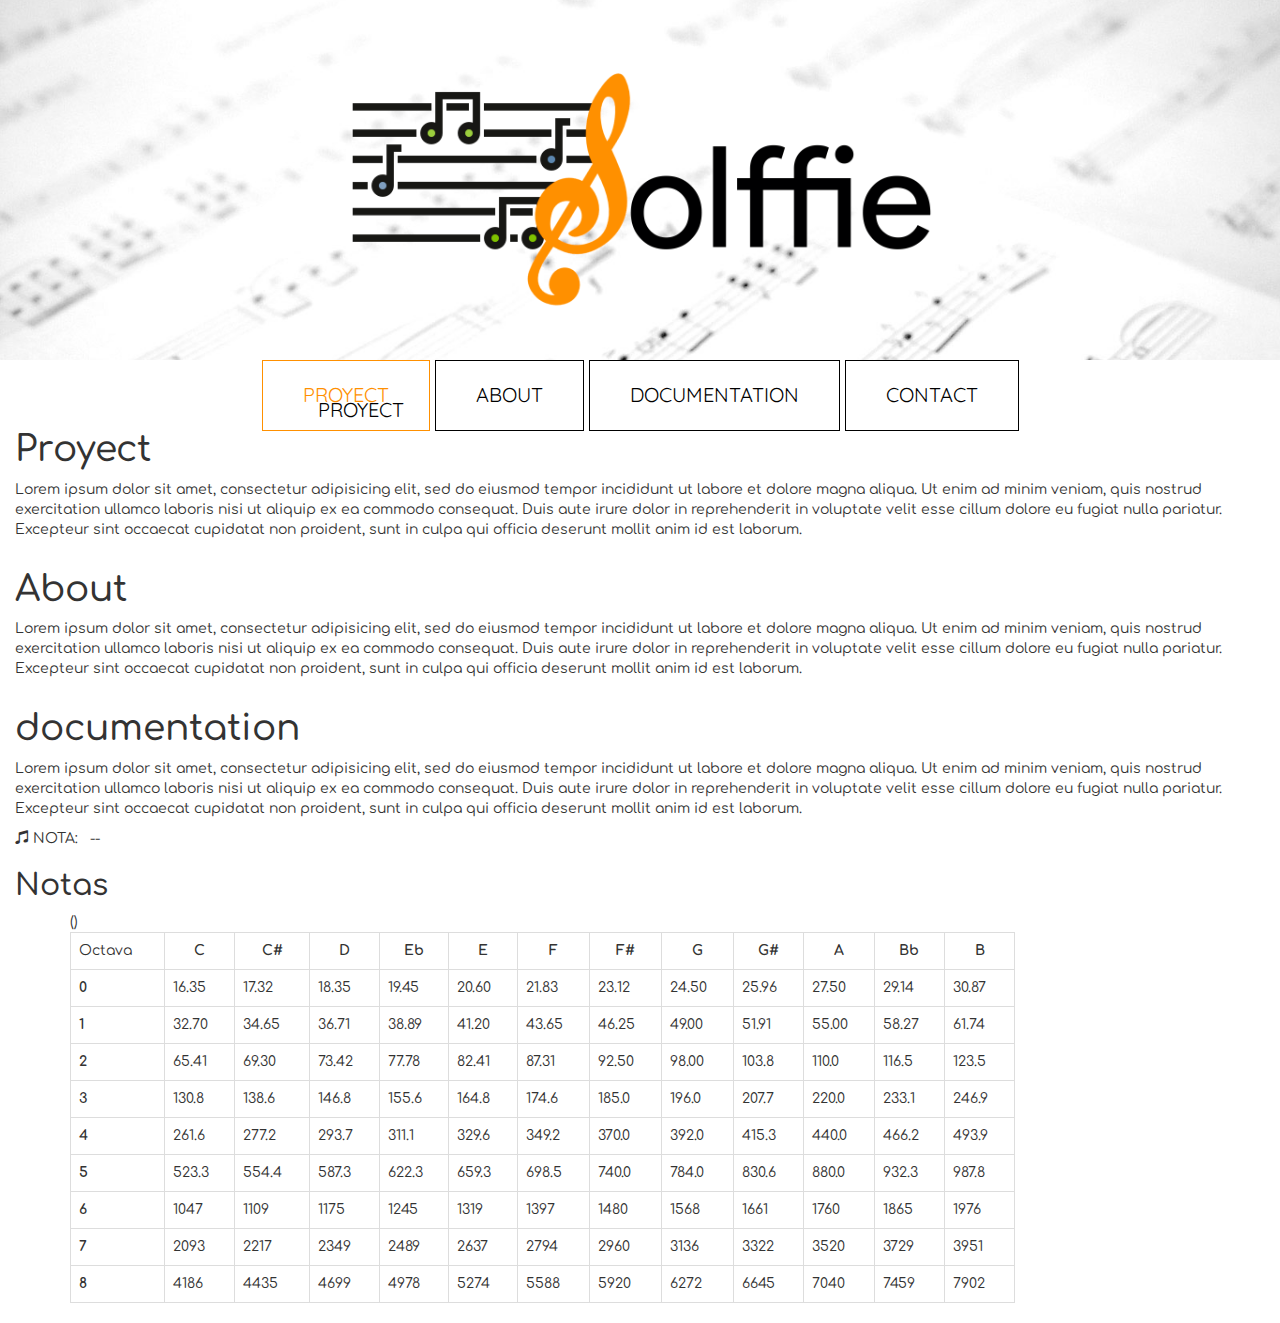
<file: index.html>
<!DOCTYPE html>
<html>

<head>
    <meta charset="utf-8">
    <title>Solffie | Inicio</title>
    <link rel="stylesheet" type="text/css" href="css/bootstrap.min.css" />
    <link rel="stylesheet" type="text/css" href="css/style.css" />
    <link href="https://fonts.googleapis.com/css?family=Quicksand" rel="stylesheet">
    <link href="https://fonts.googleapis.com/css?family=Comfortaa" rel="stylesheet">

    <meta name="viewport" content="width=device-width, user-scalable=no, initial-scale=1.0, maximum-scale=1.0, minimum-scale=1.0">
</head>

<body>
    <header>
        <div class="background-logo">
            <div class="logo">
            </div>
        </div>
        <div class="menu">
            <nav class="col-md-12">
                <ul>
                    <li class="active"><a href="#proyect">Proyect</a></li>
                    <li><a href="#about">About</a></li>
                    <li><a href="#documentation">Documentation</a></li>
                    <li><a href="#contact">Contact</a></li>
                </ul>
            </nav>
        </div>
    </header>
    <div class="container-fluid content">
        <div class="row">
            <div id="proyect" class="col-md-12">
                <h1>Proyect</h1>
                <p>Lorem ipsum dolor sit amet, consectetur adipisicing elit, sed do eiusmod tempor incididunt
                     ut labore et dolore magna aliqua. Ut enim ad minim veniam, quis nostrud exercitation ullamco
                      laboris nisi ut aliquip ex ea commodo consequat. Duis aute irure dolor in reprehenderit
                       in voluptate velit esse cillum dolore eu fugiat nulla pariatur. Excepteur sint occaecat
                       cupidatat non proident, sunt in culpa qui officia deserunt mollit anim id est laborum.</p>
            </div>
        </div>
        <div class="row">
            <div id="about" class="col-md-12">
                <h1>About</h1>
                <p>Lorem ipsum dolor sit amet, consectetur adipisicing elit, sed do eiusmod tempor incididunt
                     ut labore et dolore magna aliqua. Ut enim ad minim veniam, quis nostrud exercitation ullamco
                      laboris nisi ut aliquip ex ea commodo consequat. Duis aute irure dolor in reprehenderit
                       in voluptate velit esse cillum dolore eu fugiat nulla pariatur. Excepteur sint occaecat
                       cupidatat non proident, sunt in culpa qui officia deserunt mollit anim id est laborum.</p>
            </div>
        </div>
        <div class="row">
            <div id="documentation" class="col-md-12">
                <h1>documentation</h1>
                <p>Lorem ipsum dolor sit amet, consectetur adipisicing elit, sed do eiusmod tempor incididunt
                     ut labore et dolore magna aliqua. Ut enim ad minim veniam, quis nostrud exercitation ullamco
                      laboris nisi ut aliquip ex ea commodo consequat. Duis aute irure dolor in reprehenderit
                       in voluptate velit esse cillum dolore eu fugiat nulla pariatur. Excepteur sint occaecat
                       cupidatat non proident, sunt in culpa qui officia deserunt mollit anim id est laborum.</p>
            </div>
        </div>

        <div class="row">
            <div id="contact" class="col-md-12">
                <span class="glyphicon glyphicon-music"></span>
                <span class="glyphicon-class">
                    NOTA: &nbsp;
                    <span class="nota glyphicon-class">--</span>
                </span>
                <h2>Notas</h2>
                <div class="container">
                    <div class="row">
                        <div class="col-lg-10 col-md-12">
                            <table class="table table-bordered">
                                <tbody>
                                    <tr>
                                        <td width="19" align="left">Octava
                                        </td>
                                        <td width="41" align="center"><b>C</b></td>
                                        <td width="41" align="center"><b>C#</b></td>
                                        <td width="41" align="center"><b>D</b>
                                        </td>
                                        <td width="41" align="center"><b>Eb</b></td>
                                        <td width="41" align="center"><b>E</b></td>
                                        <td width="41" align="center"><b>F</b>
                                        </td>
                                        <td width="41" align="center"><b>F#</b></td>
                                        <td width="41" align="center"><b>G</b></td>
                                        <td width="41" align="center"><b>G#</b>
                                        </td>
                                        <td width="41" align="center"><b>A</b></td>
                                        <td width="41" align="center"><b>Bb</b></td>
                                        <td width="41" align="center"><b>B</b></td>
                                    </tr>
                                    <tr>
                                        <td><b>0</b></td>
                                        <td>16.35</td>
                                        <td>17.32</td>
                                        <td>18.35</td>
                                        <td>19.45</td>
                                        <td>20.60</td>
                                        <td>21.83</td>
                                        <td>23.12</td>
                                        <td>24.50</td>
                                        <td>25.96</td>
                                        <td>27.50</td>
                                        <td>29.14</td>
                                        <td>30.87</td>
                                    </tr>
                                    <tr>
                                        <td><b>1</b></td>
                                        <td>32.70</td>
                                        <td>34.65</td>
                                        <td>36.71</td>
                                        <td>38.89</td>
                                        <td>41.20</td>
                                        <td>43.65</td>
                                        <td>46.25</td>
                                        <td>49.00</td>
                                        <td>51.91</td>
                                        <td>55.00</td>
                                        <td>58.27</td>
                                        <td>61.74</td>
                                    </tr>
                                    <tr>
                                        <td><b>2</b></td>
                                        <td>65.41</td>
                                        <td>69.30</td>
                                        <td>73.42</td>
                                        <td>77.78</td>
                                        <td>82.41</td>
                                        <td>87.31</td>
                                        <td>92.50</td>
                                        <td>98.00</td>()
                                        <td>103.8</td>
                                        <td>110.0</td>
                                        <td>116.5</td>
                                        <td>123.5</td>
                                    </tr>
                                    <tr>
                                        <td><b>3</b></td>
                                        <td>130.8</td>
                                        <td>138.6</td>
                                        <td>146.8</td>
                                        <td>155.6</td>
                                        <td>164.8</td>
                                        <td>174.6</td>
                                        <td>185.0</td>
                                        <td>196.0</td>
                                        <td>207.7</td>
                                        <td>220.0</td>
                                        <td>233.1</td>
                                        <td>246.9</td>
                                    </tr>
                                    <tr>
                                        <td><b>4</b></td>
                                        <td>261.6</td>
                                        <td>277.2</td>
                                        <td>293.7</td>
                                        <td>311.1</td>
                                        <td>329.6</td>
                                        <td>349.2</td>
                                        <td>370.0</td>
                                        <td>392.0</td>
                                        <td>415.3</td>
                                        <td>440.0</td>
                                        <td>466.2</td>
                                        <td>493.9</td>
                                    </tr>
                                    <tr>
                                        <td><b>5</b></td>
                                        <td>523.3</td>
                                        <td>554.4</td>
                                        <td>587.3</td>
                                        <td>622.3</td>
                                        <td>659.3</td>
                                        <td>698.5</td>
                                        <td>740.0</td>
                                        <td>784.0</td>
                                        <td>830.6</td>
                                        <td>880.0</td>
                                        <td>932.3</td>
                                        <td>987.8</td>
                                    </tr>
                                    <tr>
                                        <td><b>6</b></td>
                                        <td>1047</td>
                                        <td>1109</td>
                                        <td>1175</td>
                                        <td>1245</td>
                                        <td>1319</td>
                                        <td>1397</td>
                                        <td>1480</td>
                                        <td>1568</td>
                                        <td>1661</td>
                                        <td>1760</td>
                                        <td>1865</td>
                                        <td>1976</td>
                                    </tr>
                                    <tr>
                                        <td><b>7</b></td>
                                        <td>2093</td>
                                        <td>2217</td>
                                        <td>2349</td>
                                        <td>2489</td>
                                        <td>2637</td>
                                        <td>2794</td>
                                        <td>2960</td>
                                        <td>3136</td>
                                        <td>3322</td>
                                        <td>3520</td>
                                        <td>3729</td>
                                        <td>3951</td>
                                    </tr>
                                    <tr>
                                        <td><b>8</b></td>
                                        <td>4186</td>
                                        <td>4435</td>
                                        <td>4699</td>
                                        <td>4978</td>
                                        <td>5274</td>
                                        <td>5588</td>
                                        <td>5920</td>
                                        <td>6272</td>
                                        <td>6645</td>
                                        <td>7040</td>
                                        <td>7459</td>
                                            <td>7902</td>
                                    </tr>

                                </tbody>
                            </table>
                        </div>
                    </div>
                </div>
                <!--End col 12 -->
            </div>
        </div>
    </div>
</body>
<script src="https://ajax.googleapis.com/ajax/libs/jquery/1.12.4/jquery.min.js"></script>
<script src="https://maxcdn.bootstrapcdn.com/bootstrap/3.3.6/js/bootstrap.min.js"></script>
<script src="js/bootstrap.min.js"></script>
<script src="js/detector.js"></script>
<script type="text/javascript">
//number of pixels before modifying styles
    num = $('.background-logo').height();

    $(window).bind('scroll', function () {
        if ($(window).scrollTop() > num) {
            $('.menu').addClass('fixed');
        } else {
            $('.menu').removeClass('fixed');
        }
    })
</script>
</html>
</file>
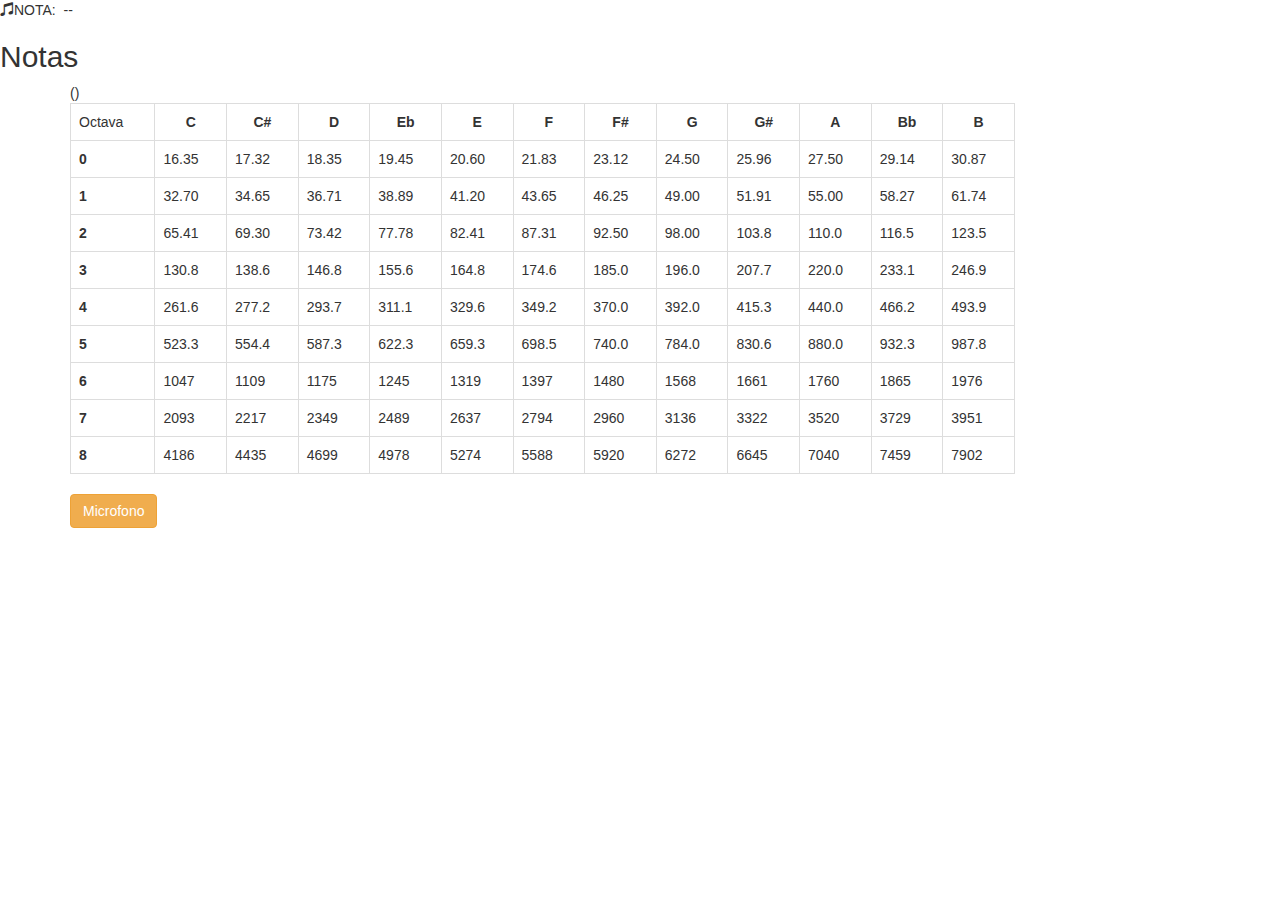
<file: detector.html>
<!doctype html>
<html lang="es">

<head>
    <meta charset="UTF-8">
    <title>Detector de Entrada/Audio</title>
    <link href="css/bootstrap.min.css" rel="stylesheet" type="text/css">
    <script>
    var pausa= true;
    function escucharmicro(){
        if (pausa) {
             //Cambiar estadomic
            textoPausaMic();
            entradaMic({
                audio: true
            }, al_aire);
            pausa = false;
        }

        else{
            miFuente.disconnect();
            //Estado del botón de entrada de mic
            textoPlayMic();
            //Vengo del silencio-> borro texto en marco
            pulsaElBotonReproducir();
            pausa = true;
            }
    }

    function error() {
        alert('Falló la generación de la cadena de Audio. Safari no soporta getUserMedia aún....');
    }
    function entradaMic(medio, llamada){
        try {
        navigator.getUserMedia =
            navigator.getUserMedia ||
            navigator.webkitGetUserMedia ||
            navigator.mozGetUserMedia;
        navigator.getUserMedia(medio, llamada, error);

        // Older browsers might not implement mediaDevices at all, so we set an empty object first
        if (navigator.mediaDevices === undefined) {
            navigator.mediaDevices = {};
        }

    } catch (e) {
        alert('Nos aprarece algún error en la toma de entrada de micrófono... :' + e);
    }
    }
    //el de arriba ya lo hace
    /**var promisifiedOldGUM = function (constraints) {

            // First get ahold of getUserMedia, if present
            var getUserMedia = (navigator.getUserMedia ||
                navigator.webkitGetUserMedia ||
                navigator.mozGetUserMedia);

            // Some browsers just don't implement it - return a rejected promise with an error
            // to keep a consistent interface
            if (!getUserMedia) {
                return Promise.reject(new Error('getUserMedia is not implemented in this browser'));
            }

            // Otherwise, wrap the call to the old navigator.getUserMedia with a Promise
            return new Promise(function (resolve, reject) {
                getUserMedia.call(navigator, constraints, resolve, reject);
            });

        }

        // Older browsers might not implement mediaDevices at all, so we set an empty object first
        if (navigator.mediaDevices === undefined) {
            navigator.mediaDevices = {};
        }

        // Some browsers partially implement mediaDevices. We can't just assign an object
        // with getUserMedia as it would overwrite existing properties.
        // Here, we will just add the getUserMedia property if it's missing.
        if (navigator.mediaDevices.getUserMedia === undefined) {
            navigator.mediaDevices.getUserMedia = promisifiedOldGUM;
        }


        var constraints = {
            audio: true
            , video: false
        };

        navigator.mediaDevices.getUserMedia(constraints)

        .catch(function (err) {
            console.log(err.name + ": " + err.message);
        });*/

    function al_aire(entrada) {
        var miFuente;

        var AudioContexto = window.AudioContext || window.webkitAudioContext;
        var contextoDeAudio = new AudioContexto();

        //analyser.fftSize = 2048;

        var fuente = contextoDeAudio.createMediaStreamSource(entrada);
        // crea analizador
        contextoDeAudio.analyser = contextoDeAudio.createAnalyser();
        contextoDeAudio.analyser.fftSize = 2048;
        //cadenaDeAudio(fuente);
        fuente.connect(contextoDeAudio.analyser);
        //aun falta crear dibujar espectro
        //requestAnimationFrame(dibujaEspectro.bind(this));
        miFuente = fuente;
    }

    </script>
</head>

<body>
    <span class="glyphicon glyphicon-music"></span><span class="glyphicon-class">NOTA: &nbsp;<span class="nota glyphicon-class">--</span></span>
    <h2>Notas</h2>
    <div class="container">
        <div class="row">
            <div class="col-lg-10 col-md-12">
                <table class="table table-bordered">
                    <tbody>
                        <tr>
                            <td width="19" align="left">Octava
                            </td>
                            <td width="41" align="center"><b>C</b></td>
                            <td width="41" align="center"><b>C#</b></td>
                            <td width="41" align="center"><b>D</b>
                            </td>
                            <td width="41" align="center"><b>Eb</b></td>
                            <td width="41" align="center"><b>E</b></td>
                            <td width="41" align="center"><b>F</b>
                            </td>
                            <td width="41" align="center"><b>F#</b></td>
                            <td width="41" align="center"><b>G</b></td>
                            <td width="41" align="center"><b>G#</b>
                            </td>
                            <td width="41" align="center"><b>A</b></td>
                            <td width="41" align="center"><b>Bb</b></td>
                            <td width="41" align="center"><b>B</b></td>
                        </tr>
                        <tr>
                            <td><b>0</b></td>
                            <td>16.35</td>
                            <td>17.32</td>
                            <td>18.35</td>
                            <td>19.45</td>
                            <td>20.60</td>
                            <td>21.83</td>
                            <td>23.12</td>
                            <td>24.50</td>
                            <td>25.96</td>
                            <td>27.50</td>
                            <td>29.14</td>
                            <td>30.87</td>
                        </tr>
                        <tr>
                            <td><b>1</b></td>
                            <td>32.70</td>
                            <td>34.65</td>
                            <td>36.71</td>
                            <td>38.89</td>
                            <td>41.20</td>
                            <td>43.65</td>
                            <td>46.25</td>
                            <td>49.00</td>
                            <td>51.91</td>
                            <td>55.00</td>
                            <td>58.27</td>
                            <td>61.74</td>
                        </tr>
                        <tr>
                            <td><b>2</b></td>
                            <td>65.41</td>
                            <td>69.30</td>
                            <td>73.42</td>
                            <td>77.78</td>
                            <td>82.41</td>
                            <td>87.31</td>
                            <td>92.50</td>
                            <td>98.00</td>()
                            <td>103.8</td>
                            <td>110.0</td>
                            <td>116.5</td>
                            <td>123.5</td>
                        </tr>
                        <tr>
                            <td><b>3</b></td>
                            <td>130.8</td>
                            <td>138.6</td>
                            <td>146.8</td>
                            <td>155.6</td>
                            <td>164.8</td>
                            <td>174.6</td>
                            <td>185.0</td>
                            <td>196.0</td>
                            <td>207.7</td>
                            <td>220.0</td>
                            <td>233.1</td>
                            <td>246.9</td>
                        </tr>
                        <tr>
                            <td><b>4</b></td>
                            <td>261.6</td>
                            <td>277.2</td>
                            <td>293.7</td>
                            <td>311.1</td>
                            <td>329.6</td>
                            <td>349.2</td>
                            <td>370.0</td>
                            <td>392.0</td>
                            <td>415.3</td>
                            <td>440.0</td>
                            <td>466.2</td>
                            <td>493.9</td>
                        </tr>
                        <tr>
                            <td><b>5</b></td>
                            <td>523.3</td>
                            <td>554.4</td>
                            <td>587.3</td>
                            <td>622.3</td>
                            <td>659.3</td>
                            <td>698.5</td>
                            <td>740.0</td>
                            <td>784.0</td>
                            <td>830.6</td>
                            <td>880.0</td>
                            <td>932.3</td>
                            <td>987.8</td>
                        </tr>
                        <tr>
                            <td><b>6</b></td>
                            <td>1047</td>
                            <td>1109</td>
                            <td>1175</td>
                            <td>1245</td>
                            <td>1319</td>
                            <td>1397</td>
                            <td>1480</td>
                            <td>1568</td>
                            <td>1661</td>
                            <td>1760</td>
                            <td>1865</td>
                            <td>1976</td>
                        </tr>
                        <tr>
                            <td><b>7</b></td>
                            <td>2093</td>
                            <td>2217</td>
                            <td>2349</td>
                            <td>2489</td>
                            <td>2637</td>
                            <td>2794</td>
                            <td>2960</td>
                            <td>3136</td>
                            <td>3322</td>
                            <td>3520</td>
                            <td>3729</td>
                            <td>3951</td>
                        </tr>
                        <tr>
                            <td><b>8</b></td>
                            <td>4186</td>
                            <td>4435</td>
                            <td>4699</td>
                            <td>4978</td>
                            <td>5274</td>
                            <td>5588</td>
                            <td>5920</td>
                            <td>6272</td>
                            <td>6645</td>
                            <td>7040</td>
                            <td>7459</td>
                            <td>7902</td>
                        </tr>

                    </tbody>
                </table>
            </div>
        </div>
        <div>
            <button id="microfono" type="button" class="btn btn-warning" onclick="escucharmicro()">Microfono</button>
        </did>
    </div>
</body>

</html>
</file>
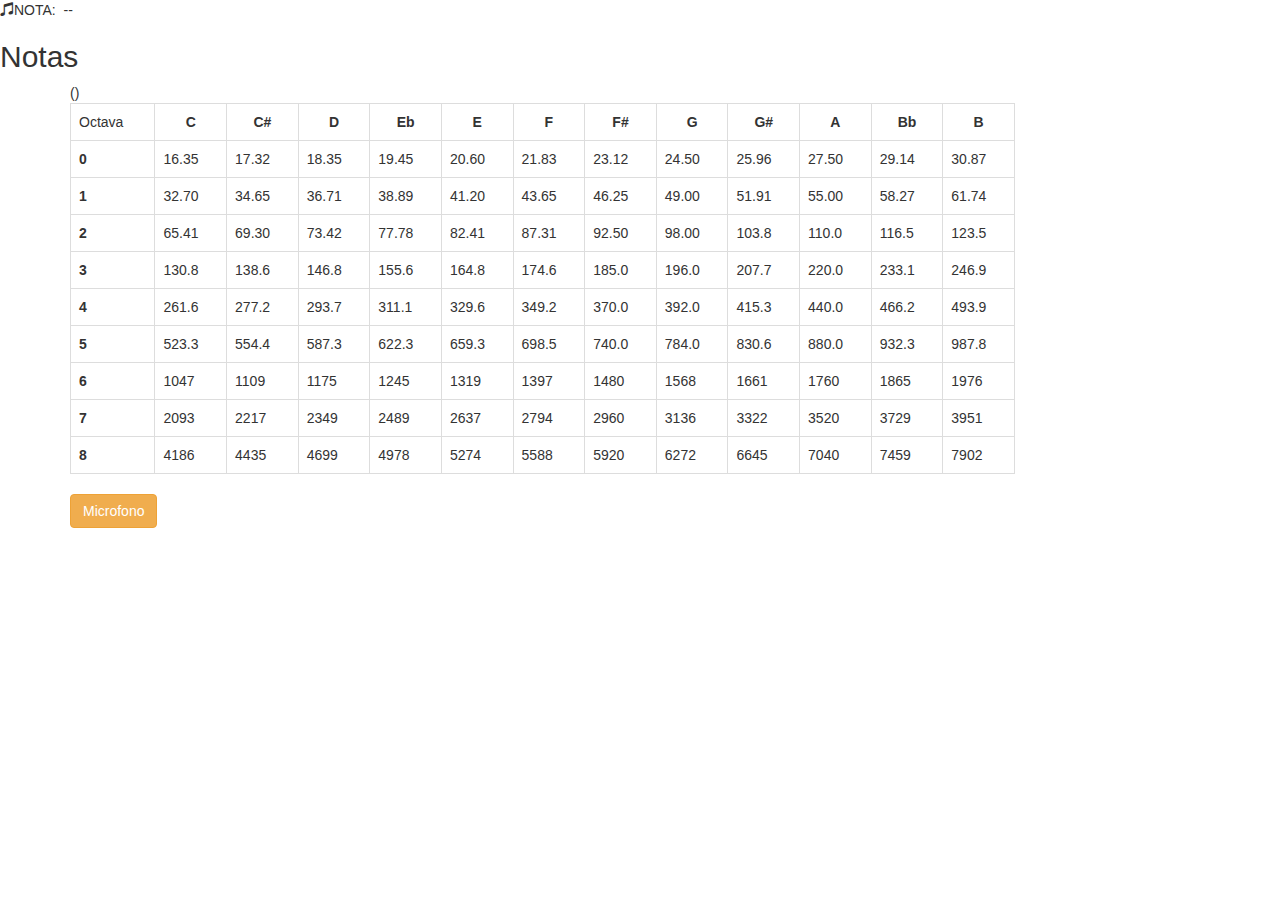
<file: detector_Erik.html>
<!doctype html>
<html lang="es">

<head>
    <meta charset="UTF-8">
    <title>Detector de Entrada/Audio</title>
    <link href="css/bootstrap.min.css" rel="stylesheet" type="text/css">
    <script>
    var pausa= true;
    var miFuente;
    var AudioContexto = window.AudioContext || window.webkitAudioContext;
        var contextoDeAudio;
    function escucharmicro(){
        if (pausa) {
            contextoDeAudio = new AudioContexto();
             //Cambiar estadomic
            console.log("entra");
            entradaMic({
                audio: true
            }, al_aire);
            pausa = false;
        }

        else{
            miFuente.disconnect();
            contextoDeAudio.close();
            //Estado del botón de entrada de mic
            console.log("sale");
            //Vengo del silencio-> borro texto en marco
            //pulsaElBotonReproducir();
            pausa = true;
            }
    }

    function error() {
        alert('Falló la generación de la cadena de Audio. Safari no soporta getUserMedia aún....');
    }
    function entradaMic(medio, llamada){
        try {
            navigator.getUserMedia =
                navigator.getUserMedia ||
                navigator.webkitGetUserMedia ||
                navigator.mozGetUserMedia;
            navigator.getUserMedia(medio, llamada, error);

            // Older browsers might not implement mediaDevices at all, so we set an empty object first
            if (navigator.mediaDevices === undefined) {
                navigator.mediaDevices = {};
            }

        }catch (e) {
            console.log('Nos aprarece algún error en la toma de entrada de micrófono... :' + e);
        }
    }
    //el de arriba ya lo hace
    /**var promisifiedOldGUM = function (constraints) {

            // First get ahold of getUserMedia, if present
            var getUserMedia = (navigator.getUserMedia ||
                navigator.webkitGetUserMedia ||
                navigator.mozGetUserMedia);

            // Some browsers just don't implement it - return a rejected promise with an error
            // to keep a consistent interface
            if (!getUserMedia) {
                return Promise.reject(new Error('getUserMedia is not implemented in this browser'));
            }

            // Otherwise, wrap the call to the old navigator.getUserMedia with a Promise
            return new Promise(function (resolve, reject) {
                getUserMedia.call(navigator, constraints, resolve, reject);
            });

        }

        // Older browsers might not implement mediaDevices at all, so we set an empty object first
        if (navigator.mediaDevices === undefined) {
            navigator.mediaDevices = {};
        }

        // Some browsers partially implement mediaDevices. We can't just assign an object
        // with getUserMedia as it would overwrite existing properties.
        // Here, we will just add the getUserMedia property if it's missing.
        if (navigator.mediaDevices.getUserMedia === undefined) {
            navigator.mediaDevices.getUserMedia = promisifiedOldGUM;
        }


        var constraints = {
            audio: true
            , video: false
        };

        navigator.mediaDevices.getUserMedia(constraints)

        .catch(function (err) {
            console.log(err.name + ": " + err.message);
        });*/

    function al_aire(entrada) {




        //analyser.fftSize = 2048;

        var fuente = contextoDeAudio.createMediaStreamSource(entrada);
        // crea analizador
        contextoDeAudio.analyser = contextoDeAudio.createAnalyser();
        contextoDeAudio.analyser.fftSize = 2048;
        //cadenaDeAudio(fuente);
        fuente.connect(contextoDeAudio.analyser);
        //aun falta crear dibujar espectro
        //requestAnimationFrame(dibujaEspectro.bind(this));
        miFuente = fuente;
    }

    </script>
</head>

<body>
    <span class="glyphicon glyphicon-music"></span><span class="glyphicon-class">NOTA: &nbsp;<span class="nota glyphicon-class">--</span></span>
    <h2>Notas</h2>
    <div class="container">
        <div class="row">
            <div class="col-lg-10 col-md-12">
                <table class="table table-bordered">
                    <tbody>
                        <tr>
                            <td width="19" align="left">Octava
                            </td>
                            <td width="41" align="center"><b>C</b></td>
                            <td width="41" align="center"><b>C#</b></td>
                            <td width="41" align="center"><b>D</b>
                            </td>
                            <td width="41" align="center"><b>Eb</b></td>
                            <td width="41" align="center"><b>E</b></td>
                            <td width="41" align="center"><b>F</b>
                            </td>
                            <td width="41" align="center"><b>F#</b></td>
                            <td width="41" align="center"><b>G</b></td>
                            <td width="41" align="center"><b>G#</b>
                            </td>
                            <td width="41" align="center"><b>A</b></td>
                            <td width="41" align="center"><b>Bb</b></td>
                            <td width="41" align="center"><b>B</b></td>
                        </tr>
                        <tr>
                            <td><b>0</b></td>
                            <td>16.35</td>
                            <td>17.32</td>
                            <td>18.35</td>
                            <td>19.45</td>
                            <td>20.60</td>
                            <td>21.83</td>
                            <td>23.12</td>
                            <td>24.50</td>
                            <td>25.96</td>
                            <td>27.50</td>
                            <td>29.14</td>
                            <td>30.87</td>
                        </tr>
                        <tr>
                            <td><b>1</b></td>
                            <td>32.70</td>
                            <td>34.65</td>
                            <td>36.71</td>
                            <td>38.89</td>
                            <td>41.20</td>
                            <td>43.65</td>
                            <td>46.25</td>
                            <td>49.00</td>
                            <td>51.91</td>
                            <td>55.00</td>
                            <td>58.27</td>
                            <td>61.74</td>
                        </tr>
                        <tr>
                            <td><b>2</b></td>
                            <td>65.41</td>
                            <td>69.30</td>
                            <td>73.42</td>
                            <td>77.78</td>
                            <td>82.41</td>
                            <td>87.31</td>
                            <td>92.50</td>
                            <td>98.00</td>()
                            <td>103.8</td>
                            <td>110.0</td>
                            <td>116.5</td>
                            <td>123.5</td>
                        </tr>
                        <tr>
                            <td><b>3</b></td>
                            <td>130.8</td>
                            <td>138.6</td>
                            <td>146.8</td>
                            <td>155.6</td>
                            <td>164.8</td>
                            <td>174.6</td>
                            <td>185.0</td>
                            <td>196.0</td>
                            <td>207.7</td>
                            <td>220.0</td>
                            <td>233.1</td>
                            <td>246.9</td>
                        </tr>
                        <tr>
                            <td><b>4</b></td>
                            <td>261.6</td>
                            <td>277.2</td>
                            <td>293.7</td>
                            <td>311.1</td>
                            <td>329.6</td>
                            <td>349.2</td>
                            <td>370.0</td>
                            <td>392.0</td>
                            <td>415.3</td>
                            <td>440.0</td>
                            <td>466.2</td>
                            <td>493.9</td>
                        </tr>
                        <tr>
                            <td><b>5</b></td>
                            <td>523.3</td>
                            <td>554.4</td>
                            <td>587.3</td>
                            <td>622.3</td>
                            <td>659.3</td>
                            <td>698.5</td>
                            <td>740.0</td>
                            <td>784.0</td>
                            <td>830.6</td>
                            <td>880.0</td>
                            <td>932.3</td>
                            <td>987.8</td>
                        </tr>
                        <tr>
                            <td><b>6</b></td>
                            <td>1047</td>
                            <td>1109</td>
                            <td>1175</td>
                            <td>1245</td>
                            <td>1319</td>
                            <td>1397</td>
                            <td>1480</td>
                            <td>1568</td>
                            <td>1661</td>
                            <td>1760</td>
                            <td>1865</td>
                            <td>1976</td>
                        </tr>
                        <tr>
                            <td><b>7</b></td>
                            <td>2093</td>
                            <td>2217</td>
                            <td>2349</td>
                            <td>2489</td>
                            <td>2637</td>
                            <td>2794</td>
                            <td>2960</td>
                            <td>3136</td>
                            <td>3322</td>
                            <td>3520</td>
                            <td>3729</td>
                            <td>3951</td>
                        </tr>
                        <tr>
                            <td><b>8</b></td>
                            <td>4186</td>
                            <td>4435</td>
                            <td>4699</td>
                            <td>4978</td>
                            <td>5274</td>
                            <td>5588</td>
                            <td>5920</td>
                            <td>6272</td>
                            <td>6645</td>
                            <td>7040</td>
                            <td>7459</td>
                            <td>7902</td>
                        </tr>

                    </tbody>
                </table>
            </div>
        </div>
        <div>
            <button id="microfono" type="button" class="btn btn-warning" onclick="escucharmicro()">Microfono</button>
        </did>
    </div>
</body>

</html>
</file>
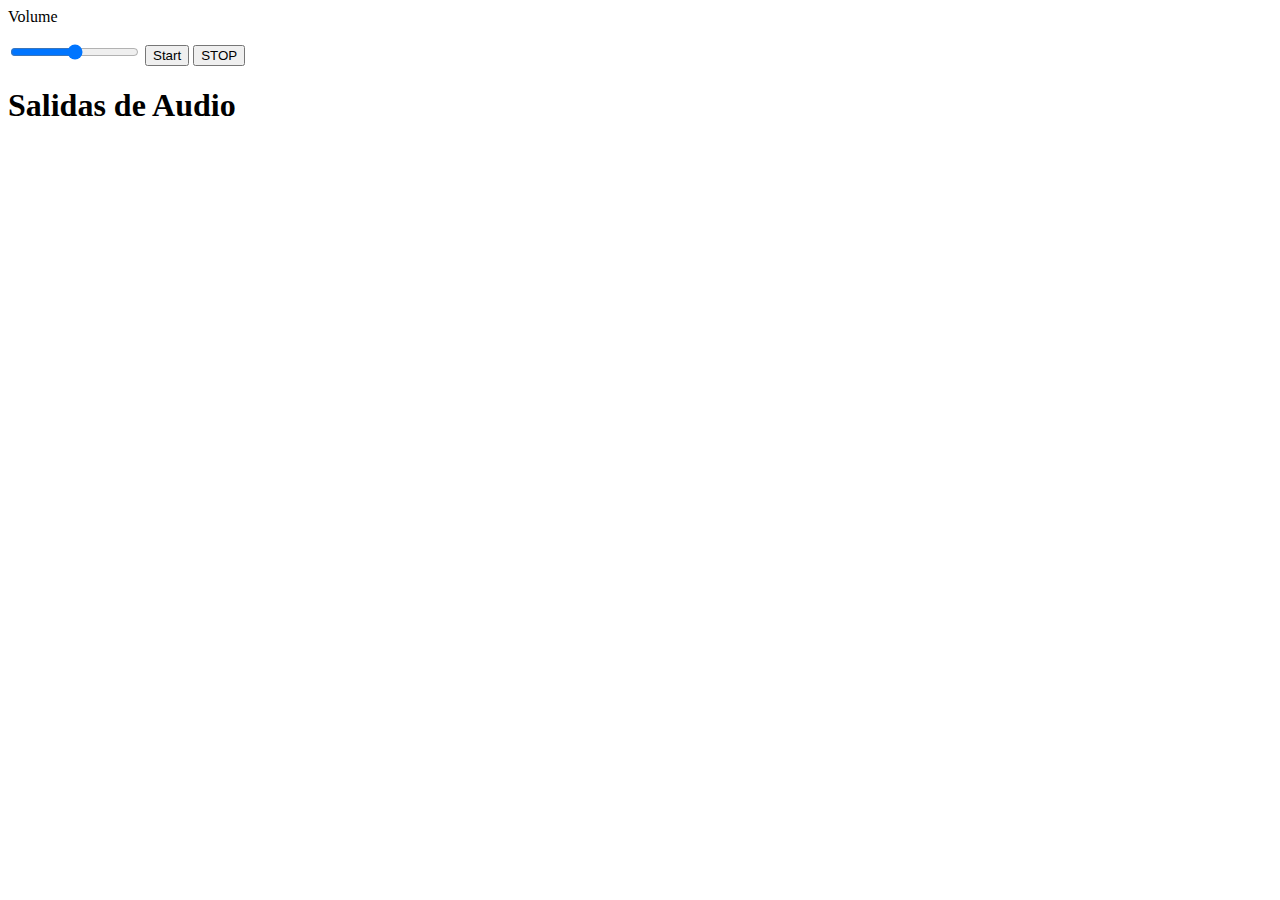
<file: detector_repetidor.html>
<html><head><meta http-equiv="Content-Type" content="text/html; charset=ISO-8859-1">
<title>capture microphone audio into buffer</title>

<script type="text/javascript">


  var webaudio_tooling_obj = function () {

    var audioContext = new AudioContext();

    console.log("audio is starting up ...");

    var BUFF_SIZE = 16384;

    var audioInput = null,
        microphone_stream = null,
        gain_node = null,
        script_processor_node = null,
        script_processor_fft_node = null,
        analyserNode = null;

    if (!navigator.getUserMedia)
            navigator.getUserMedia = navigator.getUserMedia || navigator.webkitGetUserMedia ||
                          navigator.mozGetUserMedia || navigator.msGetUserMedia;

    if (navigator.getUserMedia){

        navigator.getUserMedia({audio:true}, 
          function(stream) {
              start_microphone(stream);
          },
          function(e) {
            alert('Error capturing audio.');
          }
        );

    } else { alert('getUserMedia not supported in this browser.'); }

    // ---

    function show_some_data(given_typed_array, num_row_to_display, label) {

        var size_buffer = given_typed_array.length;
        var index = 0;
        var max_index = num_row_to_display;

        //console.log("__________ " + label);
        document.getElementById("micOutPut").innerHTML += "<p>";
        for (; index < max_index && index < size_buffer; index += 1) {
            document.getElementById("micOutPut").innerHTML += given_typed_array[index]+",";
            //console.log(given_typed_array[index]);
        }
        document.getElementById("micOutPut").innerHTML += "</p>";
    }

    function process_microphone_buffer(event) {

        var i, N, inp, microphone_output_buffer;

        microphone_output_buffer = event.inputBuffer.getChannelData(0); // just mono - 1 channel for now

        // microphone_output_buffer  <-- this buffer contains current gulp of data size BUFF_SIZE

        show_some_data(microphone_output_buffer, 5, "from getChannelData");
    }

    function start_microphone(stream){

      gain_node = audioContext.createGain();
      gain_node.connect( audioContext.destination );

      microphone_stream = audioContext.createMediaStreamSource(stream);
      microphone_stream.connect(gain_node); 

      script_processor_node = audioContext.createScriptProcessor(BUFF_SIZE, 1, 1);
      script_processor_node.onaudioprocess = process_microphone_buffer;

      microphone_stream.connect(script_processor_node);

      // --- enable volume control for output speakers

      /*document.getElementById('volume').addEventListener('change', function() {

          var curr_volume = this.value;
          gain_node.gain.value = curr_volume;

          console.log("curr_volume ", curr_volume);
      });*/

      // --- setup FFT

      script_processor_fft_node = audioContext.createScriptProcessor(2048, 1, 1);
      script_processor_fft_node.connect(gain_node);

      analyserNode = audioContext.createAnalyser();
      analyserNode.smoothingTimeConstant = 0;
      analyserNode.fftSize = 2048;

      microphone_stream.connect(analyserNode);

      analyserNode.connect(script_processor_fft_node);

      script_processor_fft_node.onaudioprocess = function() {

        // get the average for the first channel
        var array = new Uint8Array(analyserNode.frequencyBinCount);
        analyserNode.getByteFrequencyData(array);

        // draw the spectrogram
        if (microphone_stream.playbackState == microphone_stream.PLAYING_STATE) {

            show_some_data(array, 5, "from fft");
        }
      };

    }
    
  }; //  webaudio_tooling_obj = function()



</script>

</head>
<body>

    <p>Volume</p>
    
    <input id="volume" type="range" min="0" max="1" step="0.1" value="0.5"/>
    <button onclick="webaudio_tooling_obj();">Start</button>
    <button id="StopAudio" onclick="stopMicro();">STOP</button>
    <div id="micOutPut">
      <h1>Salidas de Audio</h1>
    </div>

</body>
</html>
</file>
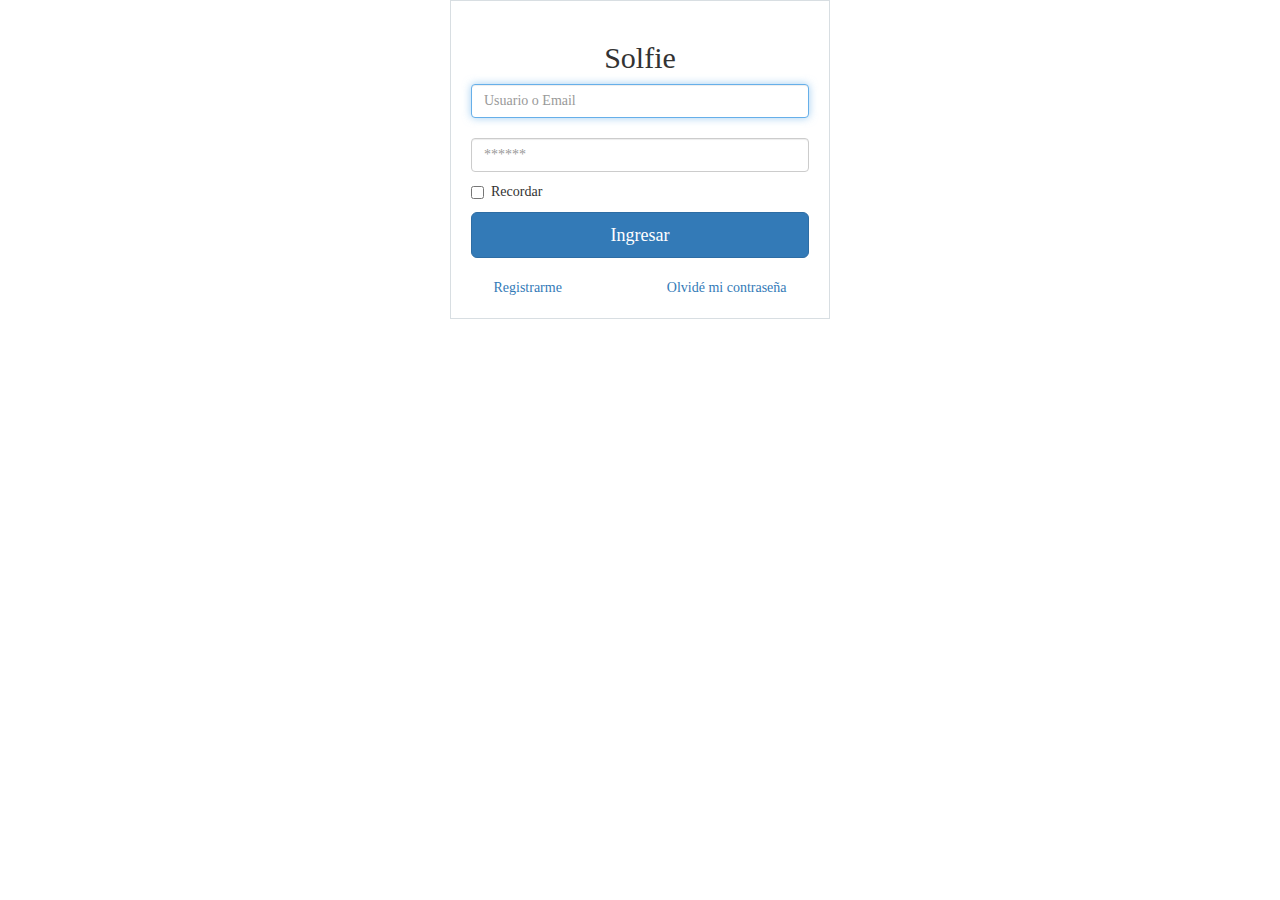
<file: login.html>
<!DOCTYPE html>
<html lang="es" style="">
<head>
    <meta charset="utf-8" />
    <title>Sing in to Solfie</title>
    <link rel="stylesheet" type="text/css" href="css/bootstrap.min.css" />
    <link rel="stylesheet" type="text/css" href="css/style.css" />
    <meta name="viewport" content="width=device-width, user-scalable=no, initial-scale=1.0, maximum-scale=1.0, minimum-scale=1.0">
</head>
<body>
 	<div class="container">
    	<form class="form-signin col-md-4 col-md-offset-4 log">
        	<h2 class="form-signin-heading text-center">Solfie</h2>
        	<label for="inputEmail" class="sr-only">Usuario o Email</label>
        	<input type="email" id="inputEmail" class="form-control" placeholder="Usuario o Email" required="" autofocus="" type="email">
        	<br>
        	<label for="inputPassword" class="sr-only">********</label>
        	<input type="password" id="inputPassword" class="form-control" placeholder="******" required="">
        	<div class="checkbox">
          		<label>
            		<input type="checkbox" value="remember-me"> 
            		Recordar
          		</label>
        	</div>
        	<button class="btn btn-lg btn-primary btn-block" type="submit">Ingresar</button>
        	<br>
        	<div class ="text-center">
        		<a href="registro.html">Registrarme</a>
        		<a href="#" class="pad">Olvidé mi contraseña</a>
        	</div>
      	</form>

    </div> <!-- /container -->

	<script src="https://ajax.googleapis.com/ajax/libs/jquery/1.12.4/jquery.min.js"></script>
	<script src="https://maxcdn.bootstrapcdn.com/bootstrap/3.3.6/js/bootstrap.min.js"></script>
	<script src="js/bootstrap.min.js"></script>
</body>
</html>
</file>
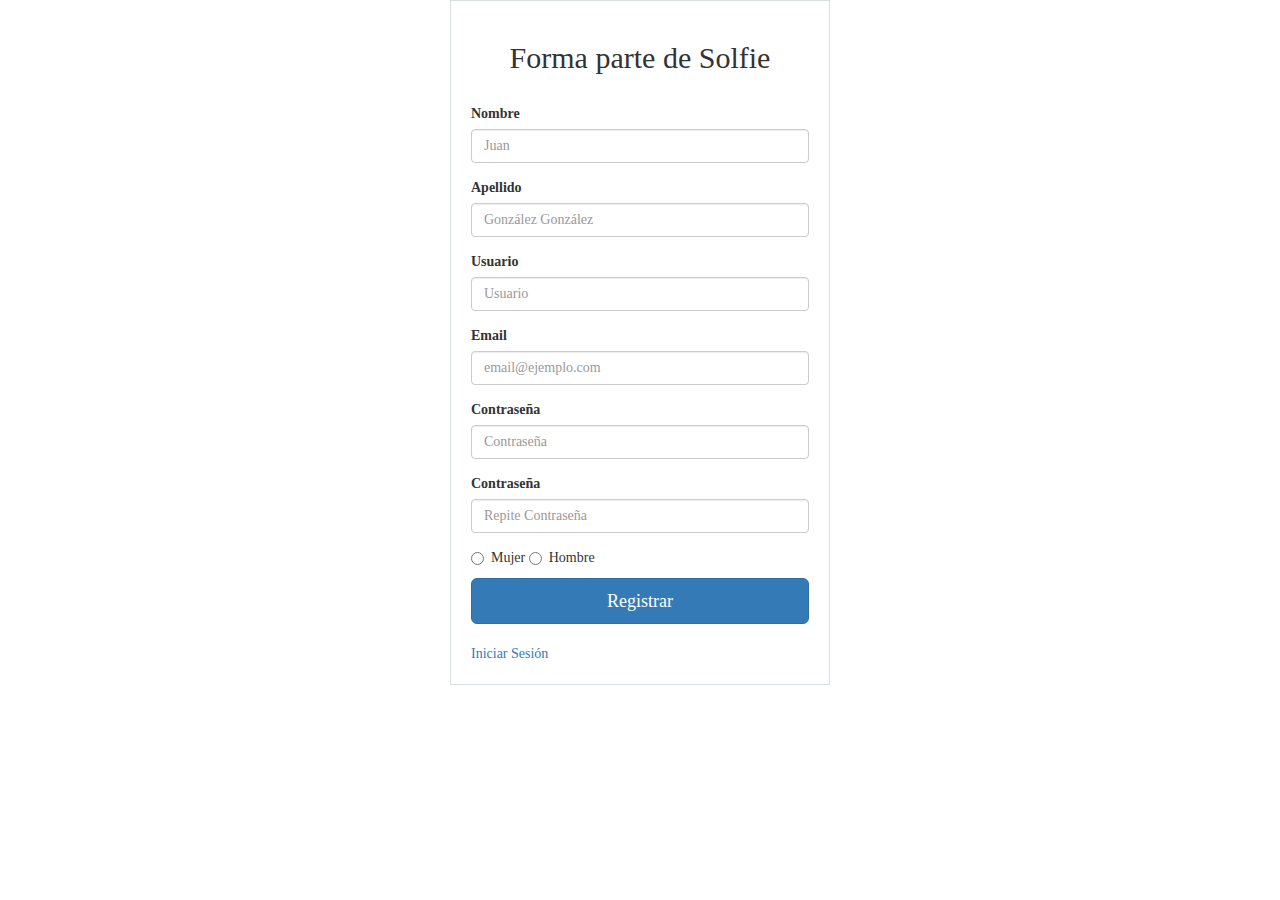
<file: registro.html>
<!DOCTYPE html>
<html lang="es" style="">
<head>
    <meta charset="utf-8" />
    <title>Alta Solfie</title>
    <link rel="stylesheet" type="text/css" href="css/bootstrap.min.css" />
    <link rel="stylesheet" type="text/css" href="css/style.css" />
    <meta name="viewport" content="width=device-width, user-scalable=no, initial-scale=1.0, maximum-scale=1.0, minimum-scale=1.0">
</head>
<body>
	<div class="container">
    	<form class="form-signin col-md-4 col-md-offset-4 log">
    		<h2 class="text-center">Forma parte de Solfie</h2>
    		<br>
    		<div class="form-group">
    			<label for="Nombre1">Nombre</label>
    			<input type="text" class="form-control" id="Nombre1" placeholder="Juan">
  			</div>
  			<div class="form-group">
    			<label for="Apellido1">Apellido</label>
    			<input type="text" class="form-control" id="Apellido1" placeholder="González González">
  			</div>
  			<div class="form-group">
    			<label for="Usuario">Usuario</label>
    			<input type="text" class="form-control" id="Usuario" placeholder="Usuario">
  			</div>
    		<div class="form-group">
    			<label for="Email1">Email</label>
    			<input type="email" class="form-control" id="Email1" placeholder="email@ejemplo.com">
  			</div>
  			<div class="form-group">
    			<label for="Password">Contraseña</label>
    			<input type="password" class="form-control" id="Password" placeholder="Contraseña">
  			</div>
  			<div class="form-group">
    			<label for="rPassword">Contraseña</label>
    			<input type="password" class="form-control" id="rPassword" placeholder="Repite Contraseña">
  			</div>
  			<div class="radio">
  				<label>
    				<input type="radio" name="Mujer" id="opcionMujer" value="opcion1">Mujer
				</label>
				<label>
    				<input type="radio" name="Hombre" id="opcionHombre" value="opcion2">Hombre
				</label>
			</div>
			<button class="btn btn-lg btn-primary btn-block" type="submit">Registrar</button>
			<br>
			<a href="login.html">Iniciar Sesión</a>
    	</form>
    </div>
</body>
</html>
</file>
<file: css/style.css>
*{
	margin: 0;
	padding: 0;
}
html, body{
	height: 100%;
	width: 100%;
	font-family: 'Comfortaa', cursive;

}
/*  Header */
header{
	height: 40%;
	width: 100%;
	display: block;
}

header .background-logo {
	background-image: url(../img/background.jpg);
	background-position:center;
	background-repeat: no-repeat;
	background-size: cover;
	background-attachment: fixed;
	position: relative;
	height: 100%;
	width: 100%;
}

header .background-logo .logo {
	background-image: url(../img/solfie-logo.png);
	background-position: center;
	background-repeat: no-repeat;
	background-size: cover;
	height: 100%;
	margin: 0 auto;
	width: 50%;
}
/* Menú */
.menu {
}
nav {
	height: 50px;
	margin: 0 auto;
	position: relative;
	text-align: center;
	width: 100%;
	font-family: 'Quicksand', sans-serif;
	font-size: 20px;
}

header nav ul {
	list-style: none;
	background-color: white;
}

header nav ul li {
	border: 1px solid black;
	display:inline-block;
	padding: 20px 40px;
	text-transform: uppercase;
}
header nav ul li a {
	color: black;
	display:inline-block;
	text-decoration: none;
}
header nav ul li:hover a {
	color: black;
	text-decoration: none;
	text-shadow: 15px 15px #ff9000;
}
.active {
	border: 1px solid #ff9000;
	color: #ff9000;
	text-decoration: none;
	text-shadow: 15px 15px black;
}
.active>a {
	color: #ff9000;
}
.fixed {
	width: 100%;
	position:fixed;
	top:0;
	z-index: 1;
}
//*Title*/

/* Content*/

.content {
	font-family: 'Josefin Sans', sans-serif;
	margin-top: 50px;
}



/**LOGIN Y REGISTRO**/
.log {
	padding: 20px;
	font-size: 14px;
	background-color: #fff;
	border: 1px solid #d8dee2;
}
/*arregla el espacio entre registro y ovide contraseña*/
.pad {
	padding-left: 30%;
}
</file>
